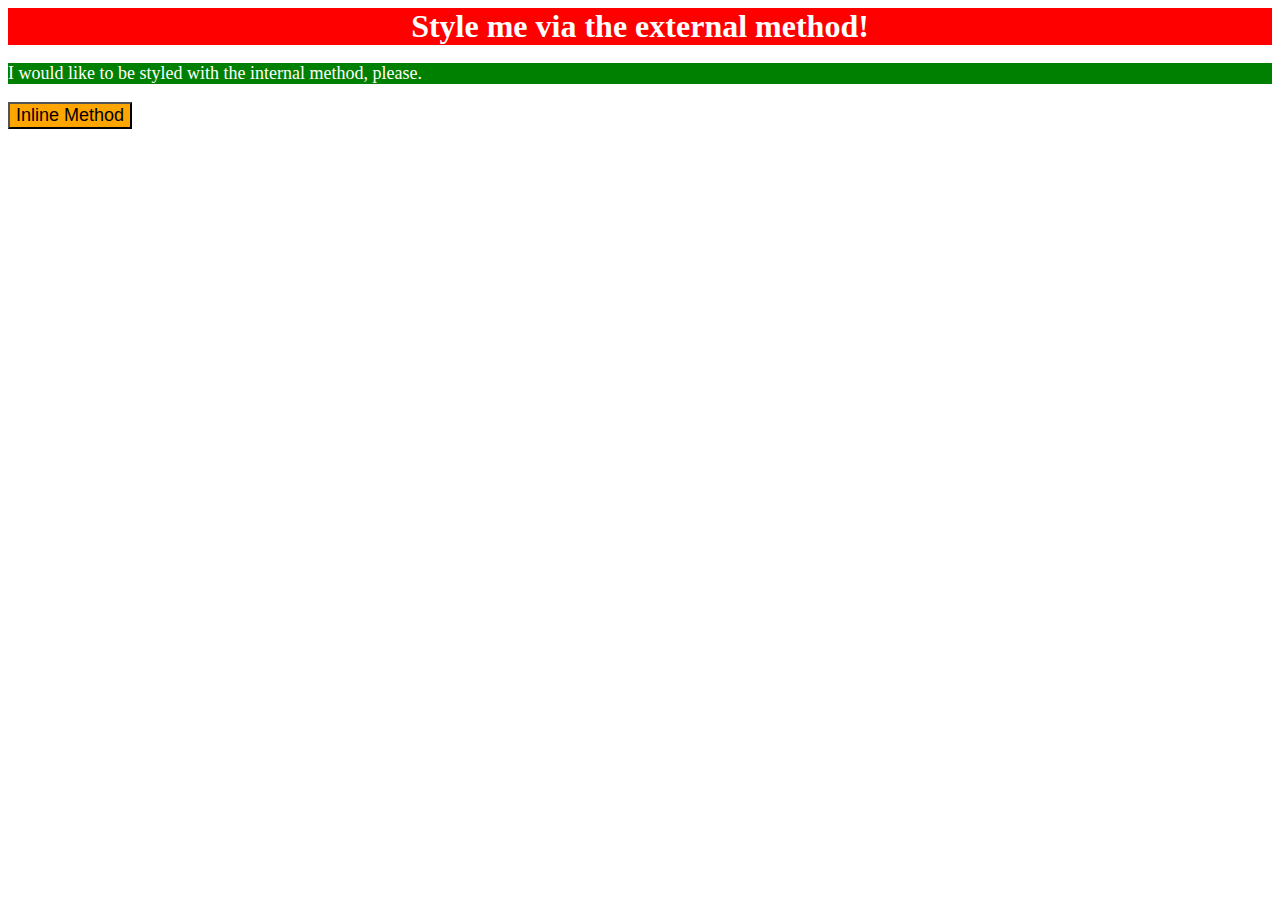
<file: foundations/01-css-methods/index.html>
<!DOCTYPE html>
<html lang="en">
  <head>
    <meta charset="UTF-8">
    <meta http-equiv="X-UA-Compatible" content="IE=edge">
    <meta name="viewport" content="width=device-width, initial-scale=1.0">
    <link rel="stylesheet" href="styles.css">
    <title>Methods for Adding CSS</title>
    <style>
      p {
        background-color: green;
        color: white;
        font-size: 18px;
      }
    </style>
  </head>
  <body>
    <div>Style me via the external method!</div>
    <p>I would like to be styled with the internal method, please.</p>
    <button style=" background-color: orange; font-size: 18px;">Inline Method</button>
  </body>
</html>
</file>
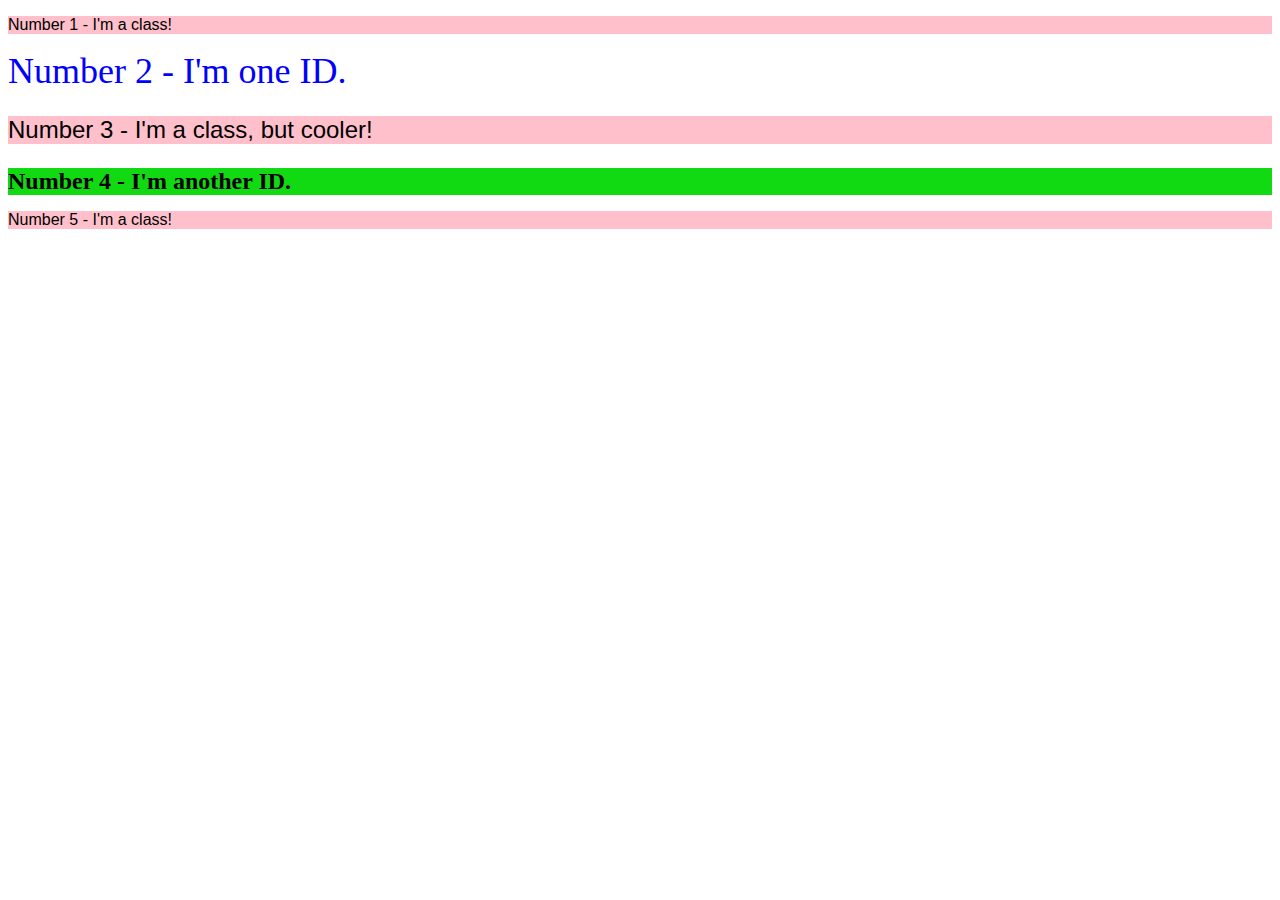
<file: foundations/02-class-id-selectors/index.html>
<!DOCTYPE html>
<html lang="en">
  <head>
    <meta charset="UTF-8">
    <meta http-equiv="X-UA-Compatible" content="IE=edge">
    <meta name="viewport" content="width=device-width, initial-scale=1.0">
    <title>Class and ID Selectors</title>
    <link rel="stylesheet" href="style.css">
  </head>
  <body>
    <p class="class1">Number 1 - I'm a class!</p>
    <div id="two">Number 2 - I'm one ID.</div>
    <p class="class1 fontsize">Number 3 - I'm a class, but cooler!</p>
    <div id="three">Number 4 - I'm another ID.</div>
    <p class=class1>Number 5 - I'm a class!</p>
  </body>
</html>
</file>
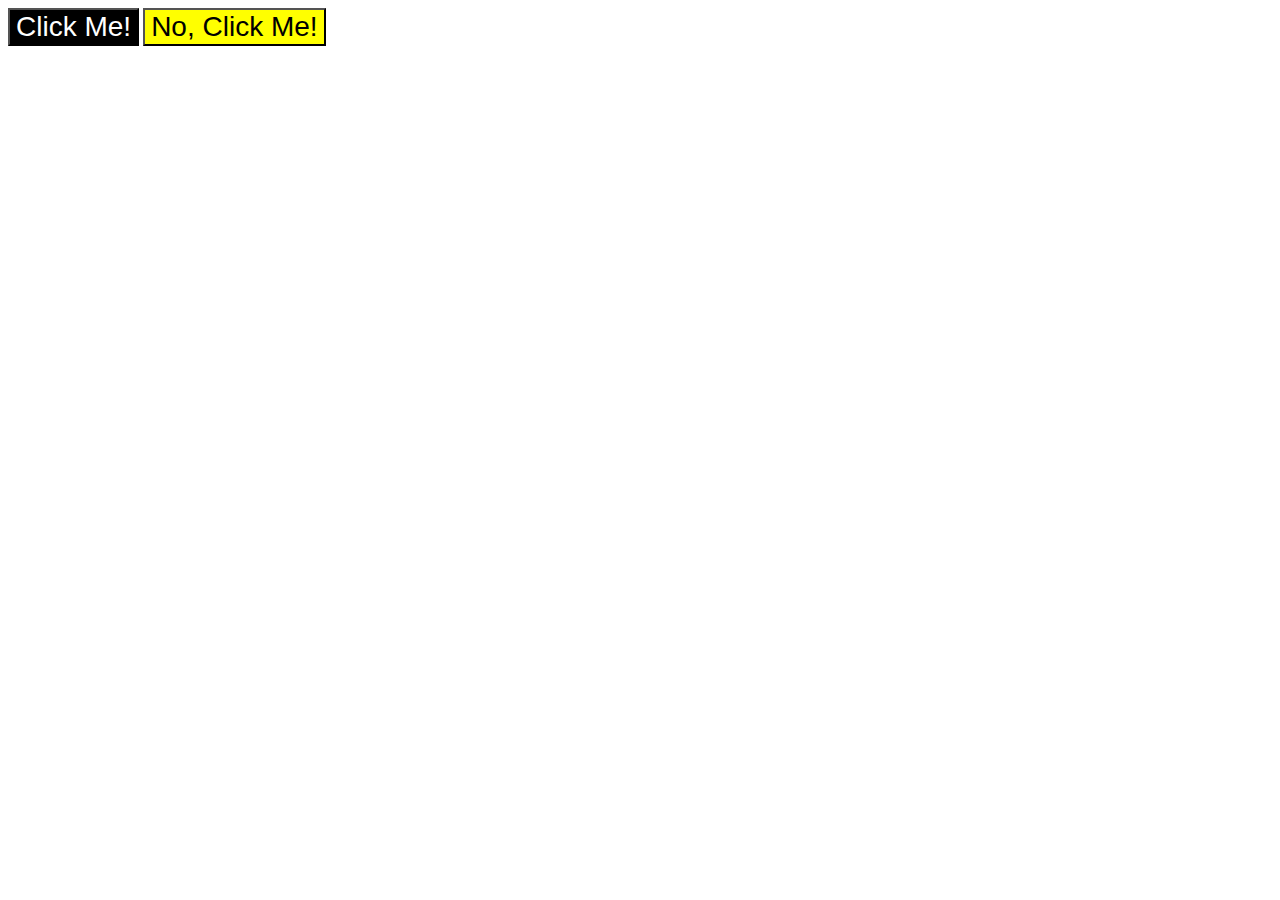
<file: foundations/03-grouping-selectors/index.html>
<!DOCTYPE html>
<html lang="en">
  <head>
    <meta charset="UTF-8">
    <meta http-equiv="X-UA-Compatible" content="IE=edge">
    <meta name="viewport" content="width=device-width, initial-scale=1.0">
    <title>Grouping Selectors</title>
    <link rel="stylesheet" href="style.css">
  </head>
  <body>
    <button class="click">Click Me!</button>
    <button class="noclick">No, Click Me!</button>
  </body>
</html>
</file>
<file: foundations/01-css-methods/styles.css>
div {
    color: white;
    background-color: red;
    text-align: center;
    font-size: 32px;
    font-weight: bold;
}
button{
    background-color: orange;
    font-size: 18px;
}
</file>
<file: foundations/02-class-id-selectors/style.css>
.class1 {
    background-color: #FFC0CB;
    font-family: Verdana, Geneva, Tahoma, sans-serif;
}

#two {
    color: hsl(240, 100%, 50%);
    font-size: 36px;
}

.fontsize{
    font-size: 24px;
}

#three {
    font-size: 24px;
    background-color: rgb(18, 218, 18);
    font-weight: bold;
}
</file>
<file: foundations/03-grouping-selectors/style.css>
.click{
    background-color: black;
    color: white;
}

.noclick{
    background-color: yellow;
}

.click, .noclick{
    font-size: 28px;
    font-family: Helvetica,TimesNew Roman, sans-serif;
}
</file>
